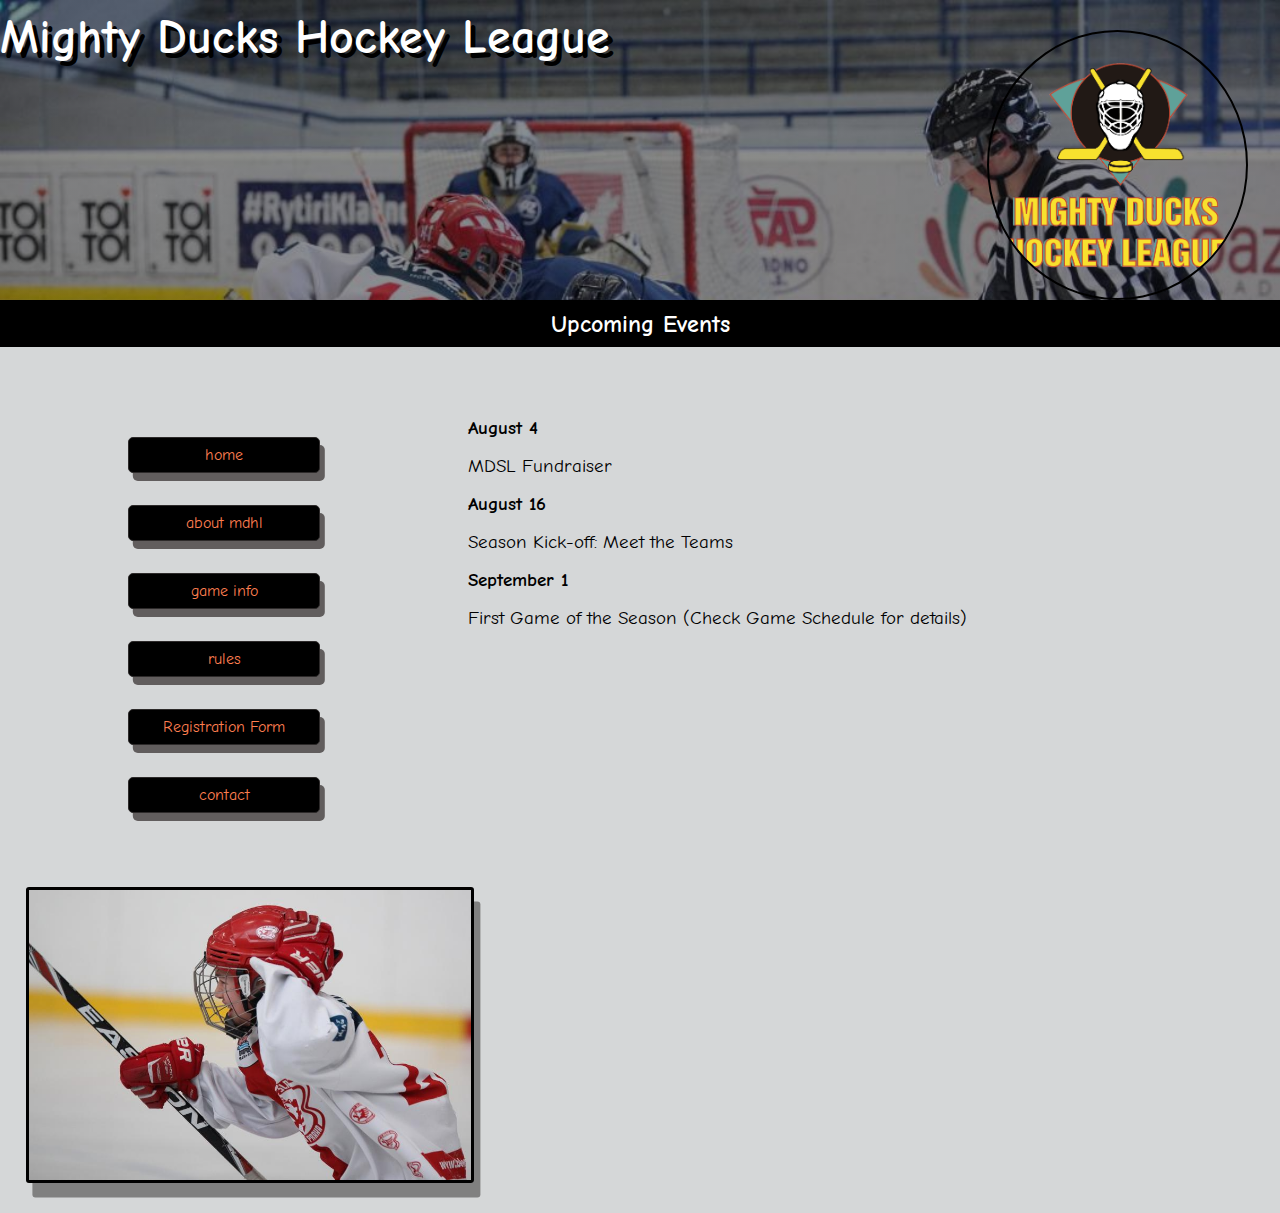
<file: index.html>
<!DOCTYPE html>
<html lang="en">
  <head>
    <meta charset="UTF-8" />
    <meta http-equiv="X-UA-Compatible" content="IE=edge" />
    <meta name="viewport" content="width=device-width, initial-scale=1.0" />
    <link rel="shortcut icon" type="image/x-icon" href="./assets/logo.ico" />
    <link rel="stylesheet" href="./styles.css" />
    <link rel="preconnect" href="https://fonts.googleapis.com" />
    <link rel="preconnect" href="https://fonts.gstatic.com" crossorigin />
    <link
      href="https://fonts.googleapis.com/css2?family=Comic+Neue&display=swap"
      rel="stylesheet"
    />
    <title>HOME</title>
  </head>
  <body>
    <header>
      <h1>Mighty Ducks Hockey League</h1>
      <img src="./assets/Logo_Mighty_ducks-01.png" alt="logo" id="imgLogo" />
    </header>
    <div class="subtittle"><h2>Upcoming Events</h2></div>

    <main class="main-home">
      <nav class="nav-home">
        <a href="#">home</a>
        <a href="./about_mdhl.html">about mdhl</a>
        <a href="./game_info.html">game info</a>
        <a href="./rules.html">rules</a>
        <a href="./registration_form.html">Registration Form</a>
        <a href="./contact.html">contact</a>
      </nav>
      <div class="container-home">
        <section>
          <h3>August 4</h3>
          <p>MDSL Fundraiser</p>

          <h3>August 16</h3>
          <p>Season Kick-off: Meet the Teams</p>

          <h3>September 1</h3>
          <p>First Game of the Season (Check Game Schedule for details)</p>
        </section>
      </div>
    </main>

    <footer>
      <figure class="image1">
        <img src="./assets/hockey_1.jpg" alt="image 1" class="image" />
      </figure>
    </footer>
  </body>
</html>
</file>
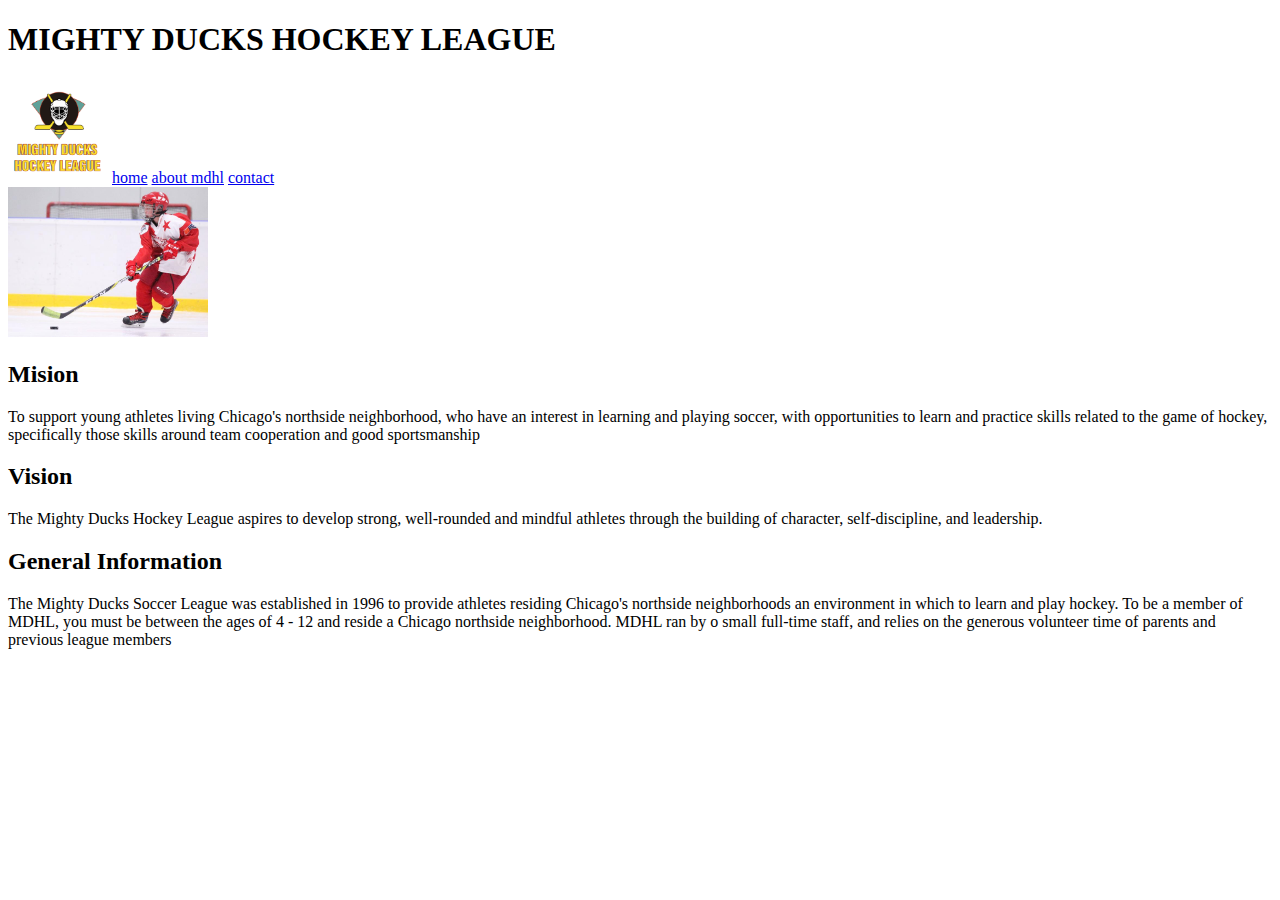
<file: about mdhl.html>
<!DOCTYPE html>
<html lang="en">
  <head>
    <meta charset="UTF-8" />
    <meta http-equiv="X-UA-Compatible" content="IE=edge" />
    <meta name="viewport" content="width=device-width, initial-scale=1.0" />
    <title>ABOUT MDHL</title>
  </head>
  <body>
    <header>
      <h1>MIGHTY DUCKS HOCKEY LEAGUE</h1>
      <img src="./assets/Logo_Mighty_ducks-01.png" alt="logo" width="100" />
      <a href="./index.html">home</a>
      <a href="#">about mdhl</a>
      <a href="./contact.html">contact</a>
    </header>
    <main>
      <img src="./assets/hockey_2.jpg" alt="image 2" width="200" />

      <section>
        <h2>Mision</h2>
        <p>
          To support young athletes living Chicago's northside neighborhood, who
          have an interest in learning and playing soccer, with opportunities to
          learn and practice skills related to the game of hockey, specifically
          those skills around team cooperation and good sportsmanship
        </p>
      </section>
      <section>
        <h2>Vision</h2>
        <p>
          The Mighty Ducks Hockey League aspires to develop strong, well-rounded
          and mindful athletes through the building of character,
          self-discipline, and leadership.
        </p>
      </section>
      <section>
        <h2>General Information</h2>
        <p>
          The Mighty Ducks Soccer League was established in 1996 to provide
          athletes residing Chicago's northside neighborhoods an environment in
          which to learn and play hockey. To be a member of MDHL, you must be
          between the ages of 4 - 12 and reside a Chicago northside
          neighborhood. MDHL ran by o small full-time staff, and relies on the
          generous volunteer time of parents and previous league members
        </p>
      </section>
    </main>
  </body>
</html>
</file>
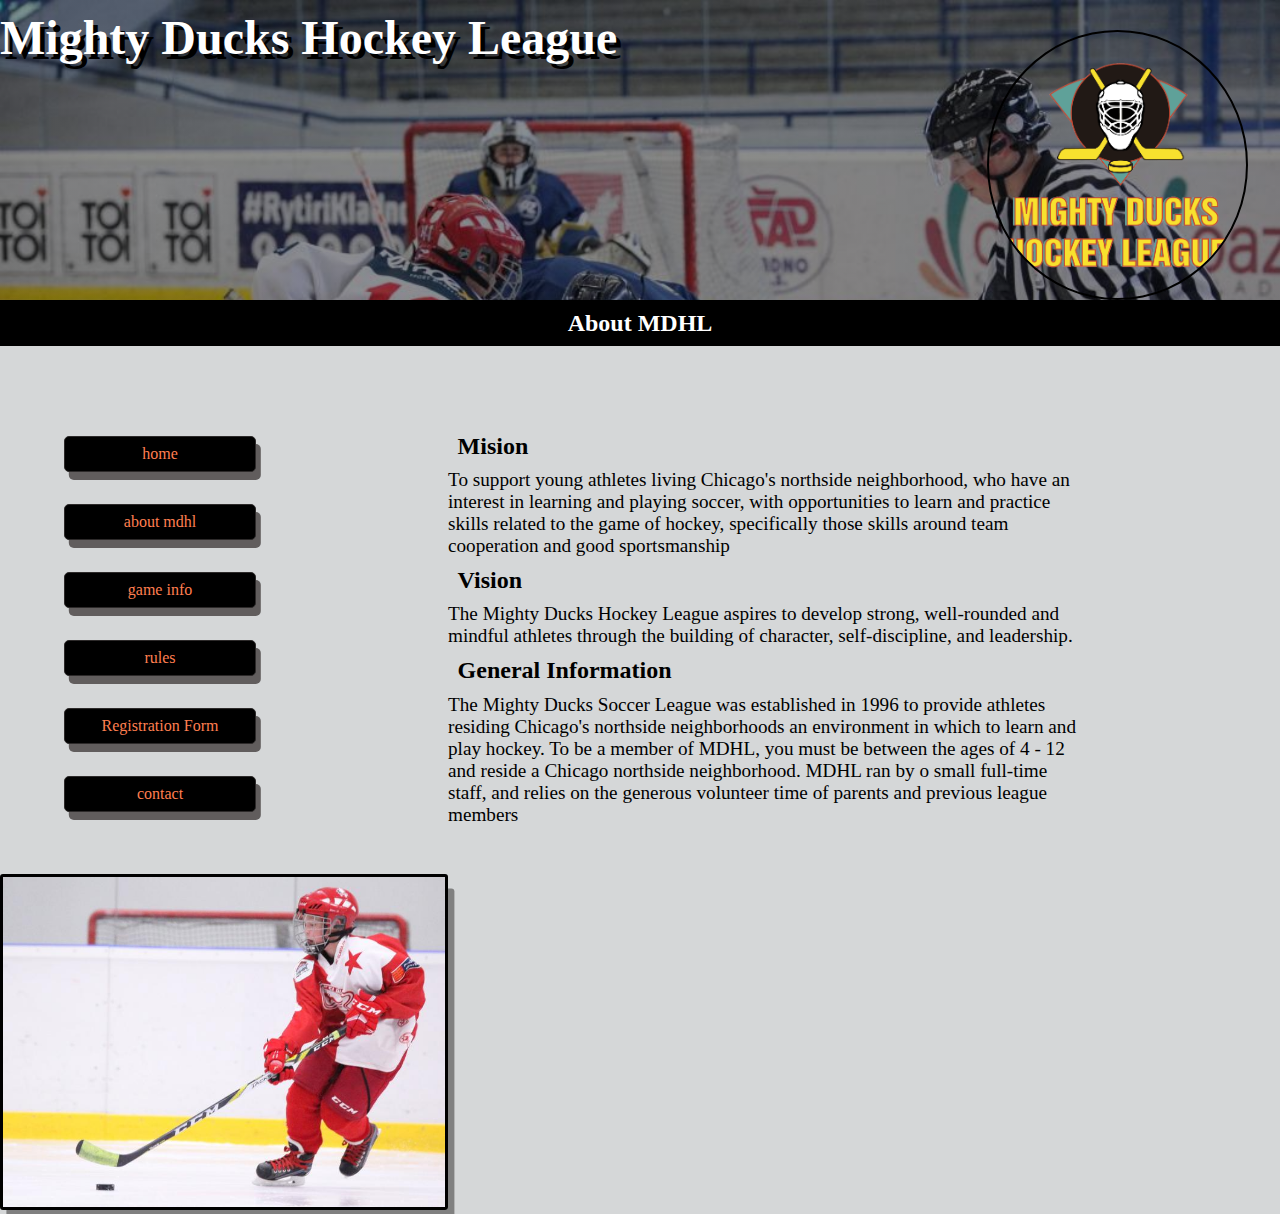
<file: about_mdhl.html>
<!DOCTYPE html>
<html lang="en">
  <head>
    <meta charset="UTF-8" />
    <meta http-equiv="X-UA-Compatible" content="IE=edge" />
    <meta name="viewport" content="width=device-width, initial-scale=1.0" />
    <link rel="shortcut icon" type="image/x-icon" href="./assets/logo.ico" />
    <link rel="stylesheet" href="./styles.css" />
    <title>ABOUT MDHL</title>
  </head>
  <body>
    <header>
      <h1>Mighty Ducks Hockey League</h1>
      <img src="./assets/Logo_Mighty_ducks-01.png" alt="logo" id="imgLogo" />
    </header>

    <div class="subtittle"><h2>About MDHL</h2></div>
    <main class="main-about">
      <nav class="nav-about">
        <a href="./index.html">home</a>
        <a href="#">about mdhl</a>
        <a href="./game_info.html">game info</a>
        <a href="./rules.html">rules</a>
        <a href="./registration_form.html">Registration Form</a>
        <a href="./contact.html">contact</a>
      </nav>

      <div class="container-about">
        <section>
          <h2>Mision</h2>
          <p>
            To support young athletes living Chicago's northside neighborhood,
            who have an interest in learning and playing soccer, with
            opportunities to learn and practice skills related to the game of
            hockey, specifically those skills around team cooperation and good
            sportsmanship
          </p>
        </section>
        <section>
          <h2>Vision</h2>
          <p>
            The Mighty Ducks Hockey League aspires to develop strong,
            well-rounded and mindful athletes through the building of character,
            self-discipline, and leadership.
          </p>
        </section>
        <section>
          <h2>General Information</h2>
          <p>
            The Mighty Ducks Soccer League was established in 1996 to provide
            athletes residing Chicago's northside neighborhoods an environment
            in which to learn and play hockey. To be a member of MDHL, you must
            be between the ages of 4 - 12 and reside a Chicago northside
            neighborhood. MDHL ran by o small full-time staff, and relies on the
            generous volunteer time of parents and previous league members
          </p>
        </section>
      </div>
    </main>

    <figure>
      <img src="./assets/hockey_2.jpg" alt="image 2" class="image" />
    </figure>
  </body>
</html>
</file>
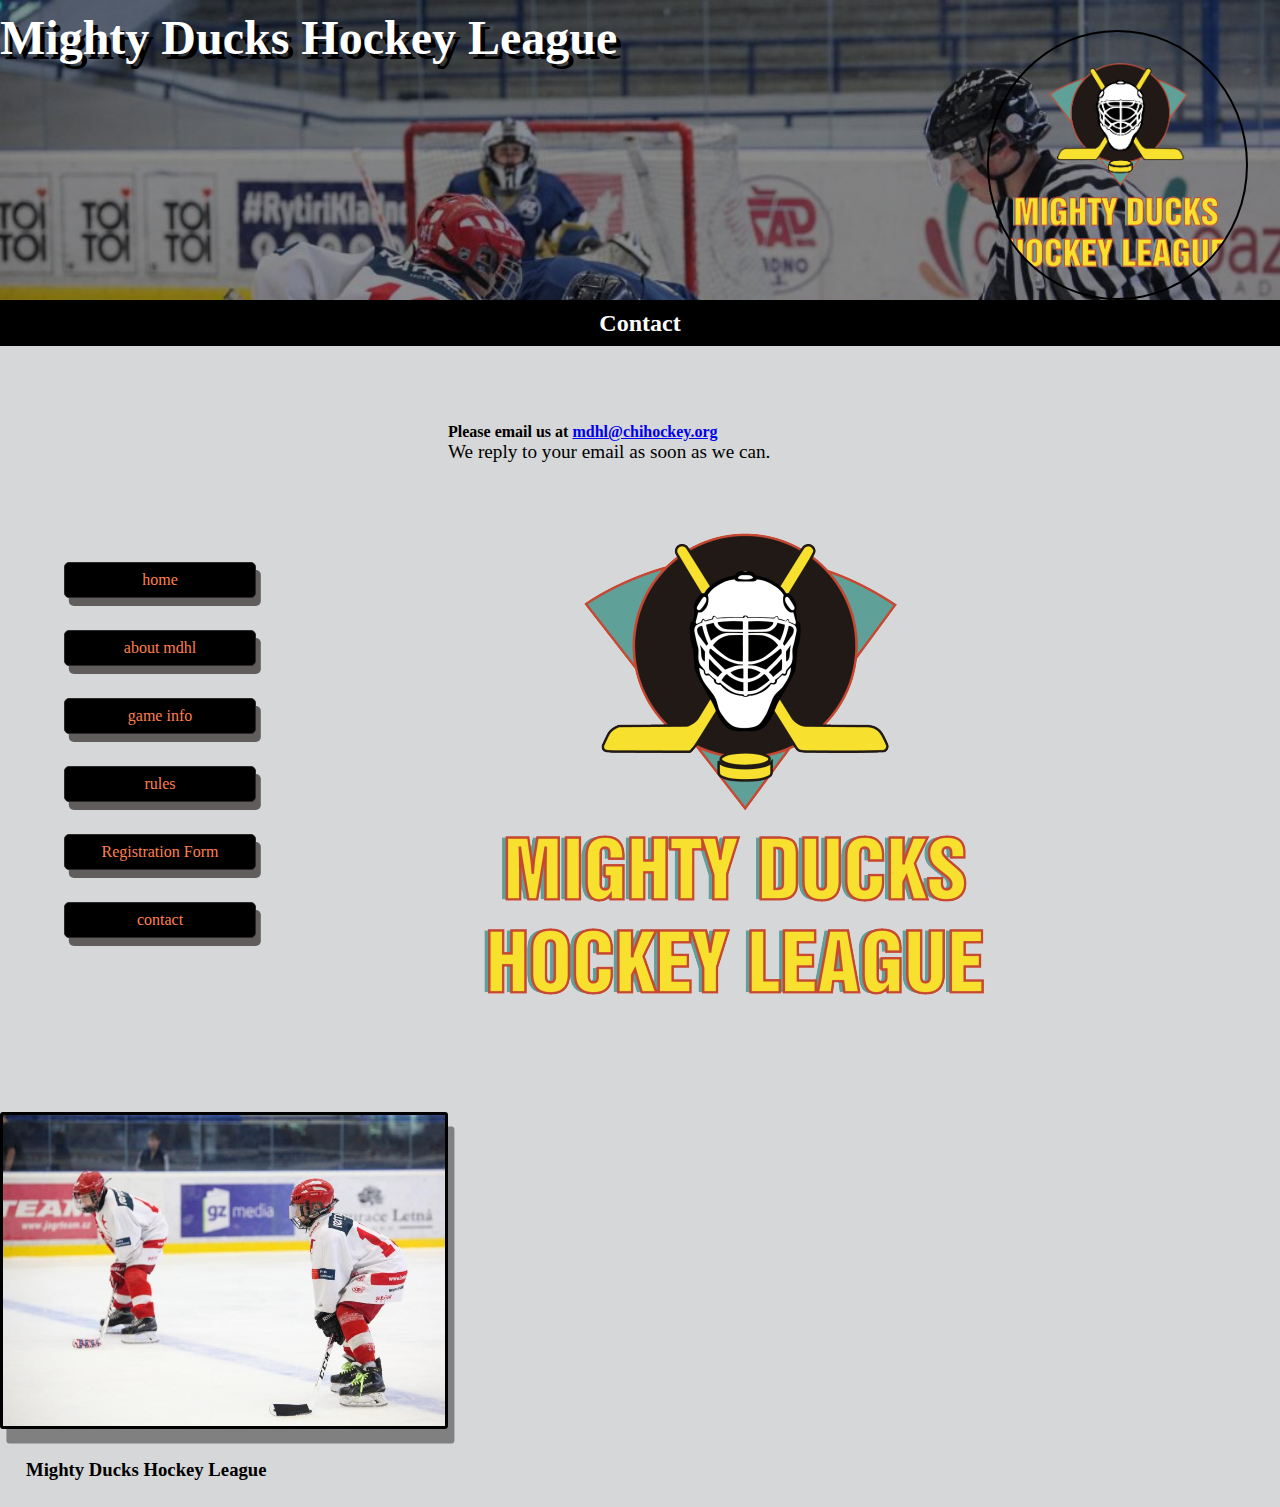
<file: contact.html>
<!DOCTYPE html>
<html lang="en">
  <head>
    <meta charset="UTF-8" />
    <meta http-equiv="X-UA-Compatible" content="IE=edge" />
    <meta name="viewport" content="width=device-width, initial-scale=1.0" />
    <link rel="shortcut icon" type="image/x-icon" href="./assets/logo.ico" />
    <link rel="stylesheet" href="./styles.css" />
    <title>CONTACT</title>
  </head>

  <body>
    <header>
      <h1>Mighty Ducks Hockey League</h1>
      <img src="./assets/Logo_Mighty_ducks-01.png" alt="logo" id="imgLogo" />
    </header>
    <div class="subtittle"><h2>Contact</h2></div>
    <main class="main-contact">
      <nav class="nav-contact">
        <a href="./index.html">home</a>
        <a href="./about_mdhl.html">about mdhl</a>
        <a href="./game_info.html">game info</a>
        <a href="./rules.html">rules</a>
        <a href="./registration_form.html">Registration Form</a>
        <a href="#">contact</a>
      </nav>

      <section class="container-contact">
        <h4>Please email us at <a href="#">mdhl@chihockey.org</a></h4>
        <p>We reply to your email as soon as we can.</p>
        <img src="./assets/Logo_Mighty_ducks-01.png" alt="logo" />
      </section>
    </main>

    <figure id="image_3">
      <img src="./assets/hockey_3.jpg" alt="image 3" class="image" />
    </figure>
    <footer class="footer-contact">
      <h3>Mighty Ducks Hockey League</h3>
    </footer>
  </body>
</html>
</file>
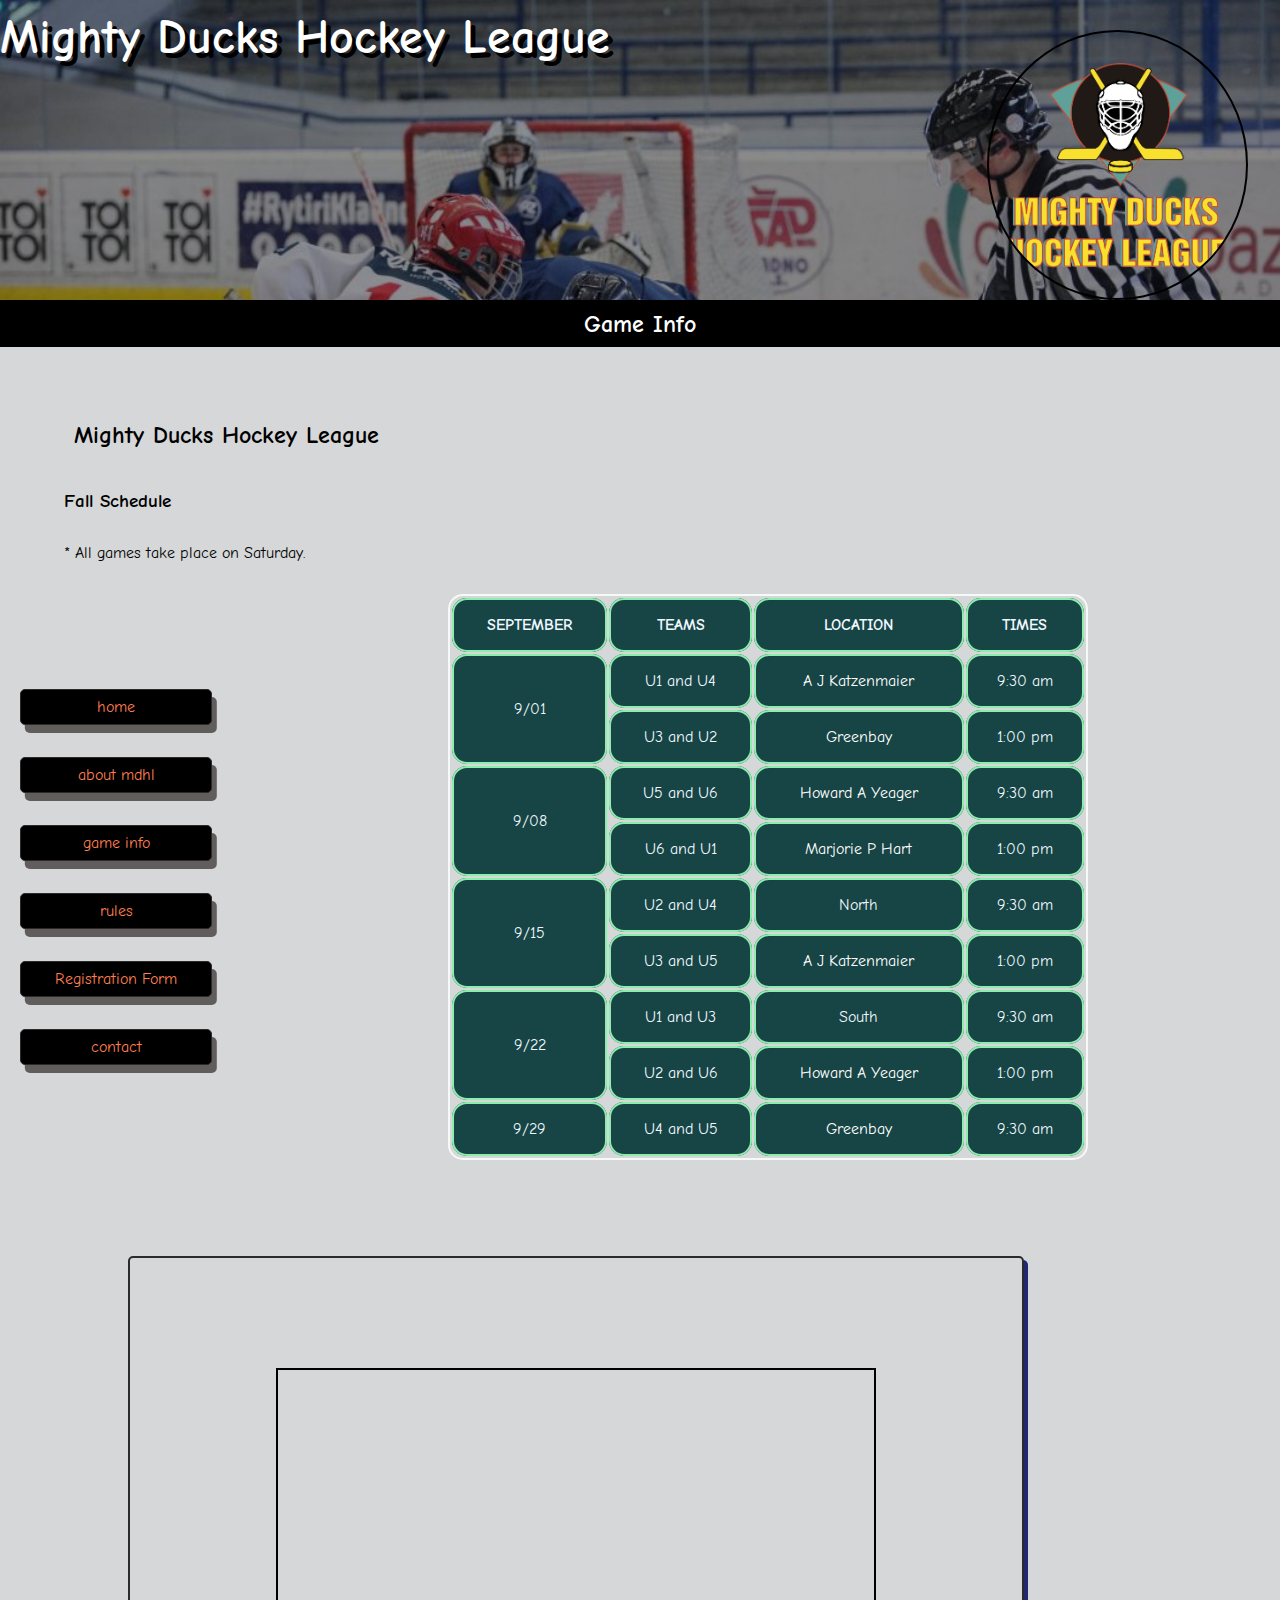
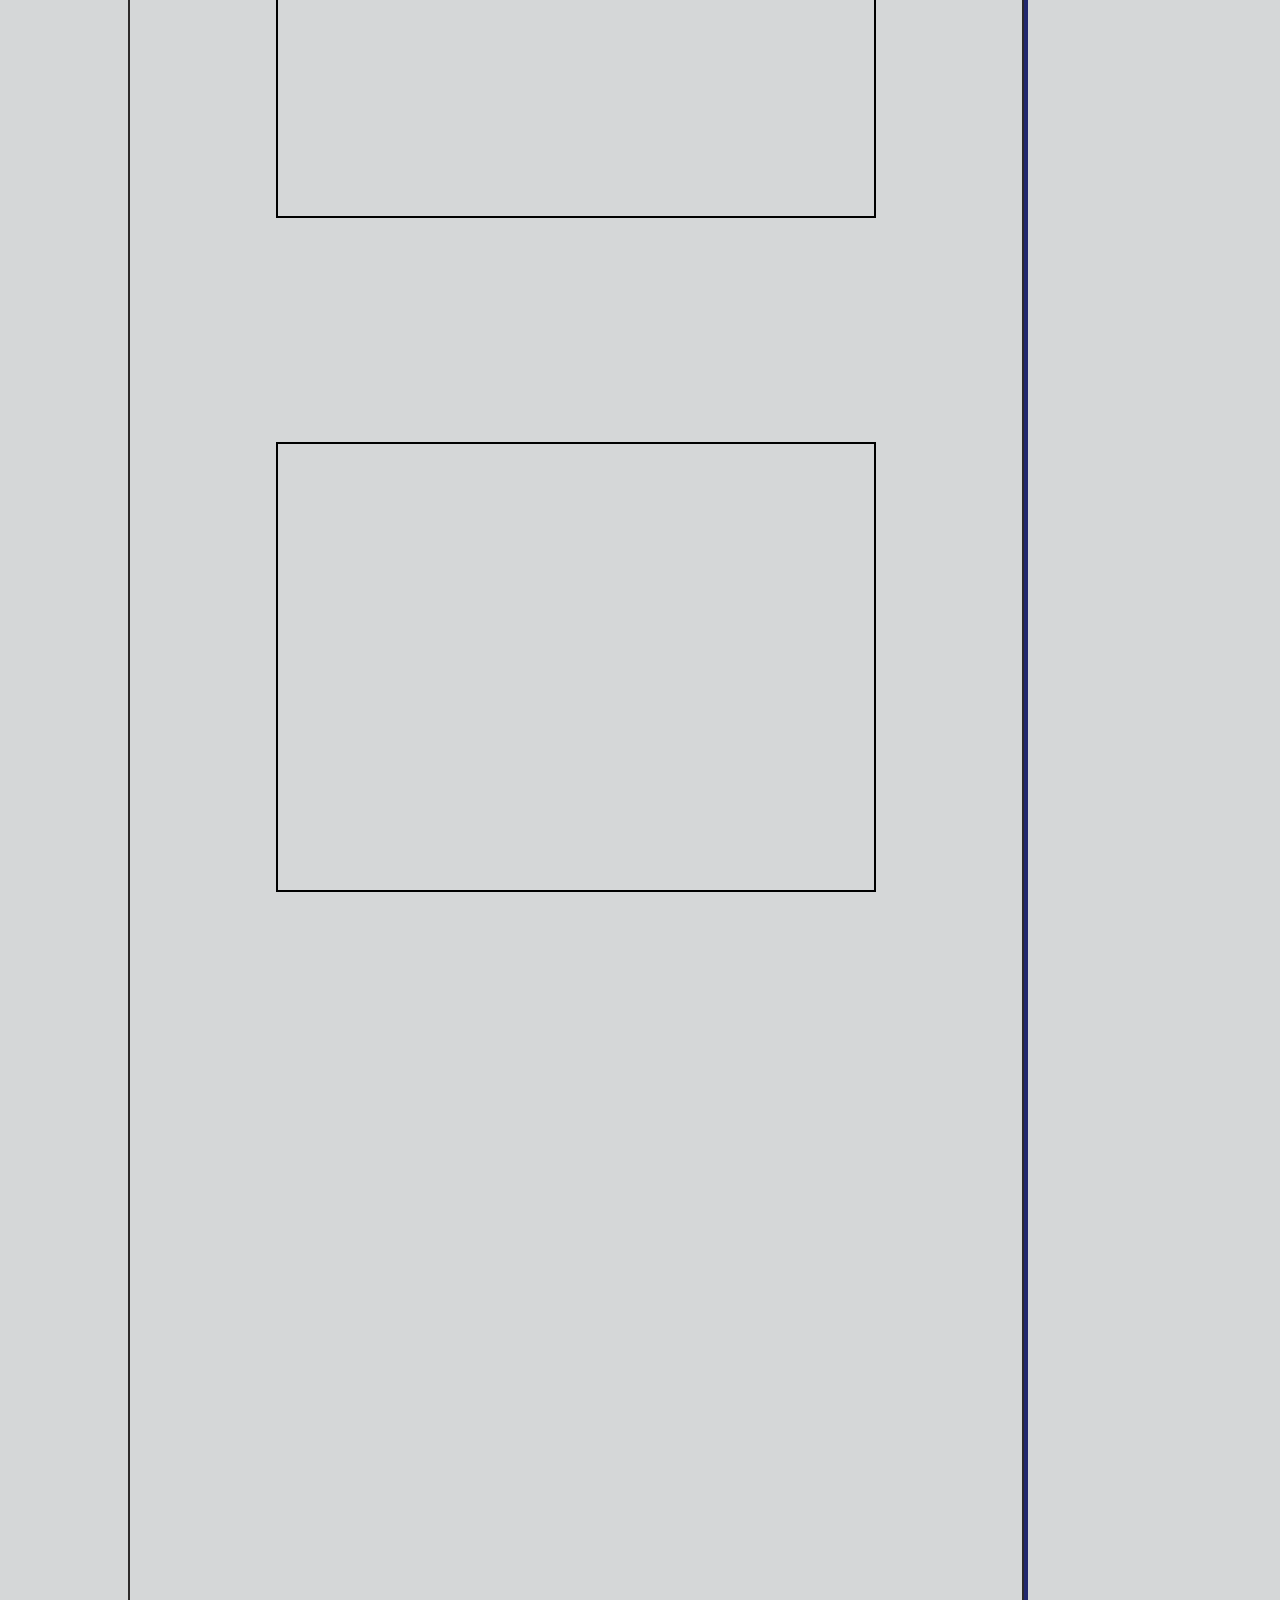
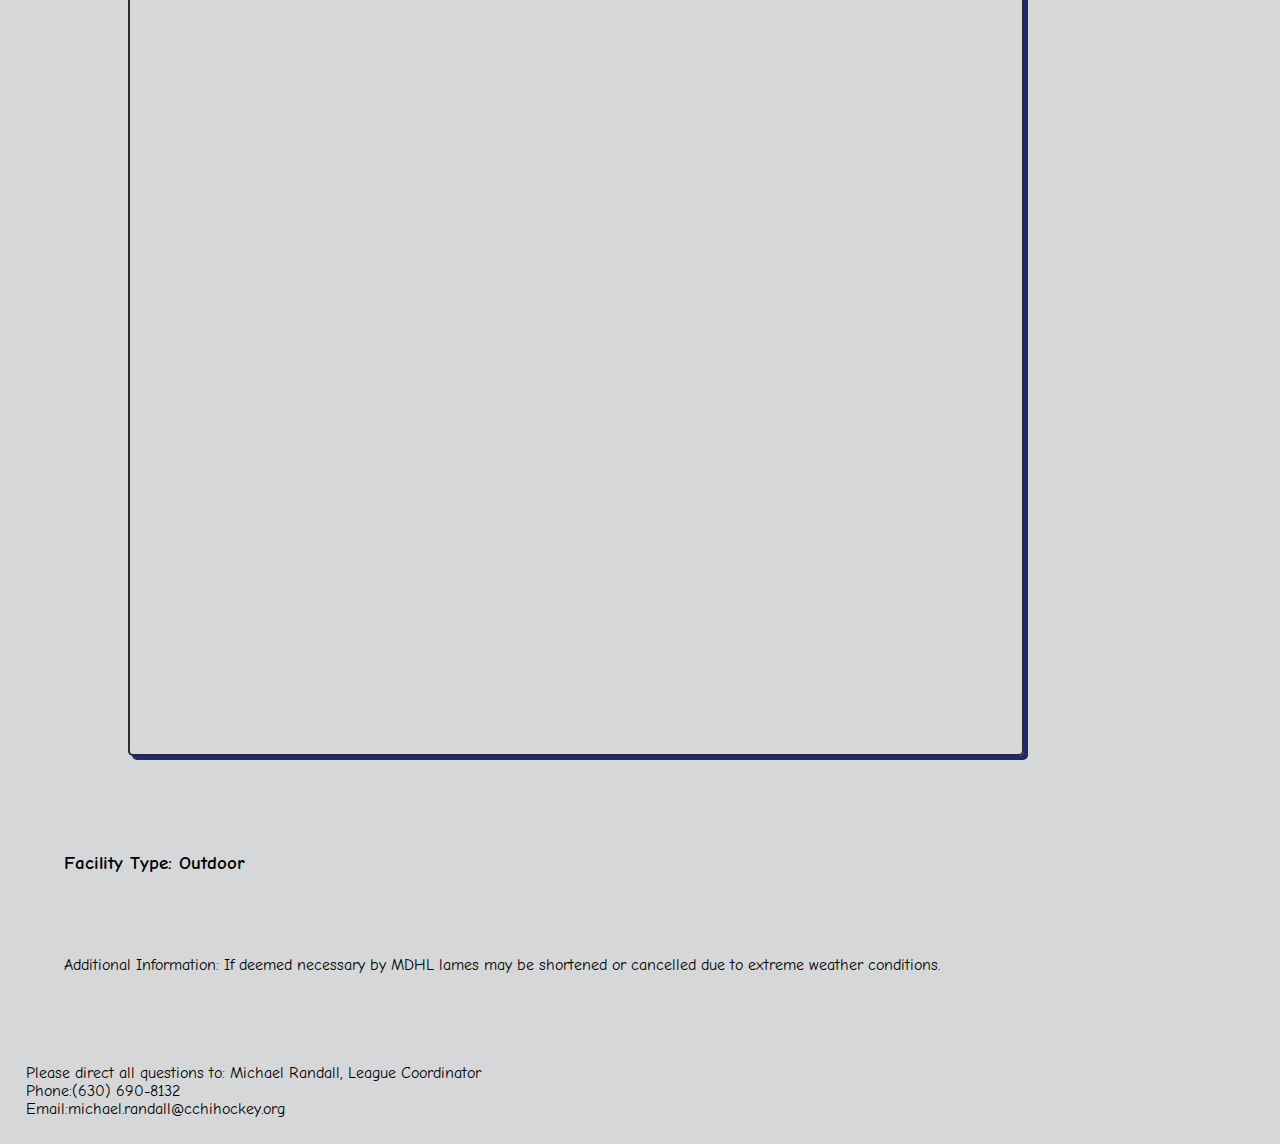
<file: game_info.html>
<!DOCTYPE html>
<html lang="en">
  <head>
    <meta charset="UTF-8" />
    <meta http-equiv="X-UA-Compatible" content="IE=edge" />
    <meta name="viewport" content="width=device-width, initial-scale=1.0" />
    <link rel="shortcut icon" type="image/x-icon" href="./assets/logo.ico" />
    <link rel="stylesheet" href="./styles.css" />
    <link rel="preconnect" href="https://fonts.googleapis.com" />
    <link rel="preconnect" href="https://fonts.gstatic.com" crossorigin />
    <link
      href="https://fonts.googleapis.com/css2?family=Comic+Neue&display=swap"
      rel="stylesheet"
    />
    <title>Game Info</title>
  </head>

  <body>
    <header>
      <h1>Mighty Ducks Hockey League</h1>

      <img src="./assets/Logo_Mighty_ducks-01.png" alt="logo" id="imgLogo" />
    </header>
    <div class="subtittle">
      <h2>Game Info</h2>
    </div>

    <main class="main-game-info">
      <h2>Mighty Ducks Hockey League</h2>
      <h3>Fall Schedule</h3>

      <p>* All games take place on Saturday.</p>
      <div class="game-info">
        <nav class="nav-main-info">
          <a href="./index.html">home</a>
          <a href="./about_mdhl.html">about mdhl</a>
          <a href="#">game info</a>
          <a href="./rules.html">rules</a>
          <a href="./registration_form.html">Registration Form</a>
          <a href="./contact.html">contact</a>
        </nav>

        <!-- <h2>Mighty Ducks Hockey League</h2>
        <h3>Fall Schedule</h3>

        <p>* All games take place on Saturday.</p> -->

        <table>
          <thead>
            <tr>
              <th>SEPTEMBER</th>
              <th>TEAMS</th>
              <th>LOCATION</th>
              <th>TIMES</th>
            </tr>
          </thead>
          <tbody>
            <tr>
              <td rowspan="2">9/01</td>
              <td>U1 and U4</td>
              <td><a href="#mapa-1">A J Katzenmaier</a></td>
              <td>9:30 am</td>
            </tr>
            <tr>
              <td>U3 and U2</td>
              <td><a href="#mapa-2">Greenbay</a></td>
              <td>1:00 pm</td>
            </tr>
            <tr>
              <td rowspan="2">9/08</td>
              <td>U5 and U6</td>
              <td><a href="#mapa-3"> Howard A Yeager</a></td>
              <td>9:30 am</td>
            </tr>
            <tr>
              <td>U6 and U1</td>
              <td><a href="#mapa-4">Marjorie P Hart</a></td>
              <td>1:00 pm</td>
            </tr>
            <tr>
              <td rowspan="2">9/15</td>
              <td>U2 and U4</td>
              <td>North</td>
              <td>9:30 am</td>
            </tr>
            <tr>
              <td>U3 and U5</td>
              <td><a href="#mapa-1">A J Katzenmaier</a></td>
              <td>1:00 pm</td>
            </tr>
            <tr>
              <td rowspan="2">9/22</td>
              <td>U1 and U3</td>
              <td>South</td>
              <td>9:30 am</td>
            </tr>
            <tr>
              <td>U2 and U6</td>
              <td><a href="#mapa-3">Howard A Yeager</a></td>
              <td>1:00 pm</td>
            </tr>
            <tr>
              <td>9/29</td>
              <td>U4 and U5</td>
              <td><a href="#mapa2">Greenbay</a></td>
              <td>9:30 am</td>
            </tr>
          </tbody>
        </table>
      </div>
      <div class="mapa">
        <div class="mapa-1" id="mapa-1">
          <iframe
            src="https://www.google.com/maps/embed?pb=!1m18!1m12!1m3!1d11799.12257651633!2d-87.87155933250403!3d42.32587717918919!2m3!1f0!2f0!3f0!3m2!1i1024!2i768!4f13.1!3m3!1m2!1s0x880f932fbc6ba7cd%3A0xcf2bbe275c6da815!2sAJ%20Katzenmaier%20Academy!5e0!3m2!1ses-419!2sar!4v1676593191623!5m2!1ses-419!2sar"
            width="600"
            height="450"
            style="border: 2px solid black"
            allowfullscreen=""
            loading="lazy"
            referrerpolicy="no-referrer-when-downgrade"
          ></iframe>
        </div>
        <div class="mapa-2" id="mapa-2">
          <iframe
            src="https://www.google.com/maps/embed?pb=!1m18!1m12!1m3!1d182055.919129589!2d-88.13058009754!3d44.52285983610728!2m3!1f0!2f0!3f0!3m2!1i1024!2i768!4f13.1!3m3!1m2!1s0x8802e2e809b380f3%3A0x6370045214dcf571!2sGreen%20Bay%2C%20Wisconsin%2C%20EE.%20UU.!5e0!3m2!1ses-419!2sar!4v1676593322911!5m2!1ses-419!2sar"
            width="600"
            height="450"
            style="border: 2px solid"
            allowfullscreen=""
            loading="lazy"
            referrerpolicy="no-referrer-when-downgrade"
          ></iframe>
        </div>
        <div class="mapa-3" id="mapa-3">
          <iframe
            src="https://www.google.com/maps/embed?pb=!1m18!1m12!1m3!1d2950.2700626313863!2d-87.85606978507003!3d42.31543827918992!2m3!1f0!2f0!3f0!3m2!1i1024!2i768!4f13.1!3m3!1m2!1s0x880feccac26b07c5%3A0x8b51fa5d6efe771a!2sHoward%20A.%20Yeager%20School%20(PREK-K)!5e0!3m2!1ses-419!2sar!4v1676593438089!5m2!1ses-419!2sar"
            width="600"
            height="450"
            style="border: 0"
            allowfullscreen=""
            loading="lazy"
            referrerpolicy="no-referrer-when-downgrade"
          ></iframe>
        </div>
        <div class="mapa-4" id="mapa-4">
          <iframe
            src="https://www.google.com/maps/embed?pb=!1m18!1m12!1m3!1d2949.7196175987547!2d-87.84787658506954!3d42.32717867918913!2m3!1f0!2f0!3f0!3m2!1i1024!2i768!4f13.1!3m3!1m2!1s0x880fecd0628e1bb5%3A0x9a4d5f9aafd42e02!2sMarjorie%20P%20Hart%20School!5e0!3m2!1ses-419!2sar!4v1676593627628!5m2!1ses-419!2sar"
            width="600"
            height="450"
            style="border: 0"
            allowfullscreen=""
            loading="lazy"
            referrerpolicy="no-referrer-when-downgrade"
          ></iframe>
        </div>
        <!--primer mapa-->

        <!--segundo mapa-->

        <!--tercer mapa-->

        <!--cuarto mapa-->
      </div>
      <h3>Facility Type: Outdoor</h3>
      <br />
      <p>
        Additional Information: If deemed necessary by MDHL lames may be
        shortened or cancelled due to extreme weather conditions.
      </p>
    </main>

    <footer>
      <p>Please direct all questions to: Michael Randall, League Coordinator</p>
      <p>Phone:(630) 690-8132</p>
      <p>Email:michael.randall@cchihockey.org</p>
    </footer>
  </body>
</html>
</file>
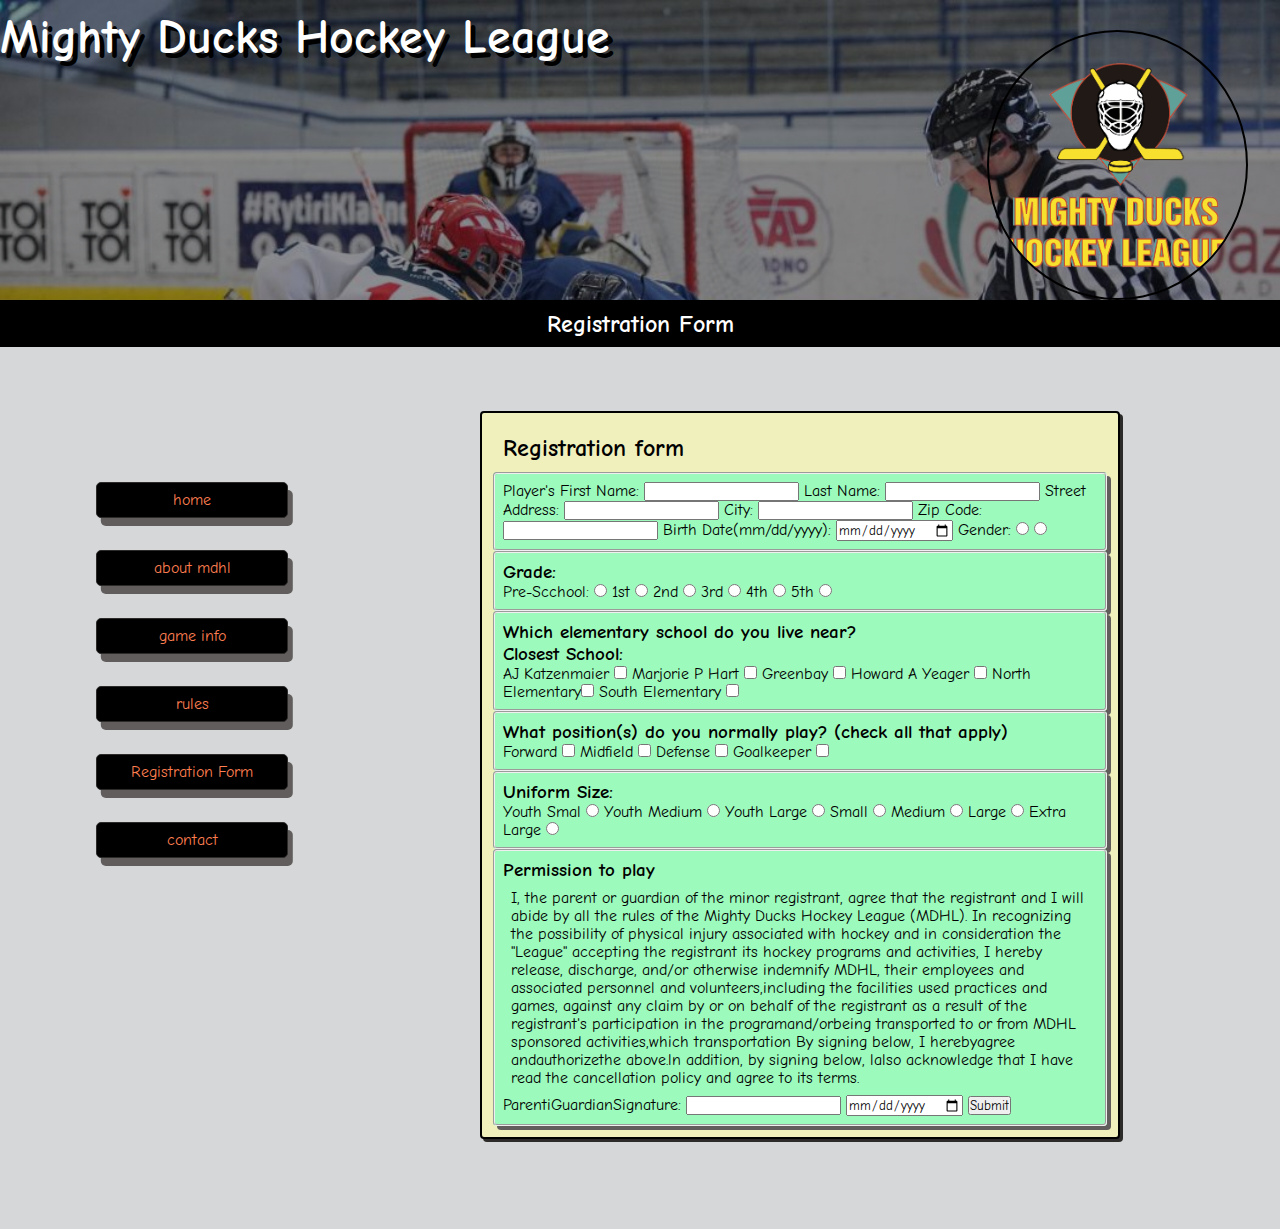
<file: registration_form.html>
<!DOCTYPE html>
<html lang="en">
  <head>
    <meta charset="UTF-8" />
    <meta http-equiv="X-UA-Compatible" content="IE=edge" />
    <meta name="viewport" content="width=device-width, initial-scale=1.0" />
    <link rel="shortcut icon" type="image/x-icon" href="./assets/logo.ico" />
    <link rel="stylesheet" href="./styles.css" />
    <link rel="preconnect" href="https://fonts.googleapis.com" />
    <link rel="preconnect" href="https://fonts.gstatic.com" crossorigin />
    <link
      href="https://fonts.googleapis.com/css2?family=Comic+Neue&display=swap"
      rel="stylesheet"
    />
    <title>Registration Form</title>
  </head>

  <body>
    <header>
      <h1>Mighty Ducks Hockey League</h1>
      <img src="./assets/Logo_Mighty_ducks-01.png" alt="logo" id="imgLogo" />
    </header>
    <div class="subtittle">
      <h2>Registration Form</h2>
    </div>
    <main class="main-form">
      <nav class="nav-form">
        <a href="./index.html">home</a>
        <a href="./about_mdhl.html">about mdhl</a>
        <a href="./game_info.html">game info</a>
        <a href="./rules.html">rules</a>
        <a href="#">Registration Form</a>
        <a href="./contact.html">contact</a>
      </nav>
      <form action="./show_data.html" method="get">
        <h2>Registration form</h2>
        <fieldset>
          <label>
            Player's First Name:
            <input type="text" name="Fname" />
          </label>

          <label>
            Last Name:
            <input type="text" name="Lname" />
          </label>

          <label>
            Street Address:
            <input type="text" name="Address" />
          </label>

          <label>
            City:
            <input type="text" name="City" />
          </label>

          <label>
            Zip Code:
            <input type="text" name="zcode" />
          </label>

          <label>
            Birth Date(mm/dd/yyyy):
            <input type="date" name="birthday" />
          </label>

          <label>
            Gender:
            <input type="radio" name="gender" value="male" />
          </label>
          <label>
            <input type="radio" name="gender" value="female" />
          </label>
        </fieldset>

        <fieldset>
          <h3>Grade:</h3>
          Pre-Scchool:
          <input type="radio" name="grade" value="Pre-Scchool" />
          1st
          <input type="radio" name="grade" value="1st" />
          2nd
          <input type="radio" name="grade" value="2nd" />
          3rd
          <input type="radio" name="grade" value="3rd" />
          4th
          <input type="radio" name="grade" value="4th" />
          5th
          <input type="radio" name="grade" value="5th" />
        </fieldset>

        <fieldset>
          <h3>Which elementary school do you live near?</h3>
          <h3>Closest School:</h3>

          <label>
            AJ Katzenmaier
            <input
              type="checkbox"
              name="AJ Katzenmaier"
              value="AJ Katzenmaier"
            />
          </label>

          <label>
            Marjorie P Hart
            <input
              type="checkbox"
              name="Marjorie P Hart"
              value="Marjorie P Hart"
            />
          </label>

          <label>
            Greenbay
            <input type="checkbox" name="Greenbay" value="Greenbay" />
          </label>

          <label>
            Howard A Yeager
            <input
              type="checkbox"
              name="Howard A Yeager"
              value="Howard A Yeager"
            />
          </label>

          <label
            >North Elementary<input
              type="checkbox"
              name="North Elementary"
              value="North Elementary"
          /></label>
          <label>
            South Elementary
            <input
              type="checkbox"
              name="South Elementary"
              value="South Elementary"
            />
          </label>
        </fieldset>

        <fieldset>
          <h3>What position(s) do you normally play? (check all that apply)</h3>
          <label>
            Forward
            <input type="checkbox" name="Forward" value="Fo" />
          </label>
          <label>
            Midfield
            <input type="checkbox" name="Midfield" value="Mid" />
          </label>
          <label>
            Defense
            <input type="checkbox" name="Defense" value="De" />
          </label>
          <label>
            Goalkeeper
            <input type="checkbox" name="Goalkeeper" value="goal" />
          </label>
        </fieldset>

        <fieldset>
          <h3>Uniform Size:</h3>
          <label>
            Youth Smal
            <input type="radio" name="talle" value="ys" />
          </label>

          <label>
            Youth Medium
            <input type="radio" name="talle" value="ym" />
          </label>

          <label>
            Youth Large
            <input type="radio" name="talle " value="yl" />
          </label>

          <label>
            Small
            <input type="radio" name="talle" value="s" />
          </label>

          <label>
            Medium
            <input type="radio" name="talle" value="m" />
          </label>

          <label>
            Large
            <input type="radio" name="talle" value="l" />
          </label>

          <label>
            Extra Large
            <input type="radio" name="talle" value="el" />
          </label>
        </fieldset>

        <fieldset>
          <h3>Permission to play</h3>
          <p>
            I, the parent or guardian of the minor registrant, agree that the
            registrant and I will abide by all the rules of the Mighty Ducks
            Hockey League (MDHL). In recognizing the possibility of physical
            injury associated with hockey and in consideration the "League"
            accepting the registrant its hockey programs and activities, I
            hereby release, discharge, and/or otherwise indemnify MDHL, their
            employees and associated personnel and volunteers,including the
            facilities used practices and games, against any claim by or on
            behalf of the registrant as a result of the registrant's
            participation in the programand/orbeing transported to or from MDHL
            sponsored activities,which transportation By signing below, I
            herebyagree andauthorizethe above.ln addition, by signing below,
            lalso acknowledge that I have read the cancellation policy and agree
            to its terms.
          </p>
          <label>
            ParentiGuardianSignature:
            <input type="text" />
          </label>

          <label>
            <input type="date" />
          </label>

          <label>
            <input type="submit" />
          </label>
        </fieldset>
      </form>
    </main>
  </body>
</html>
</file>
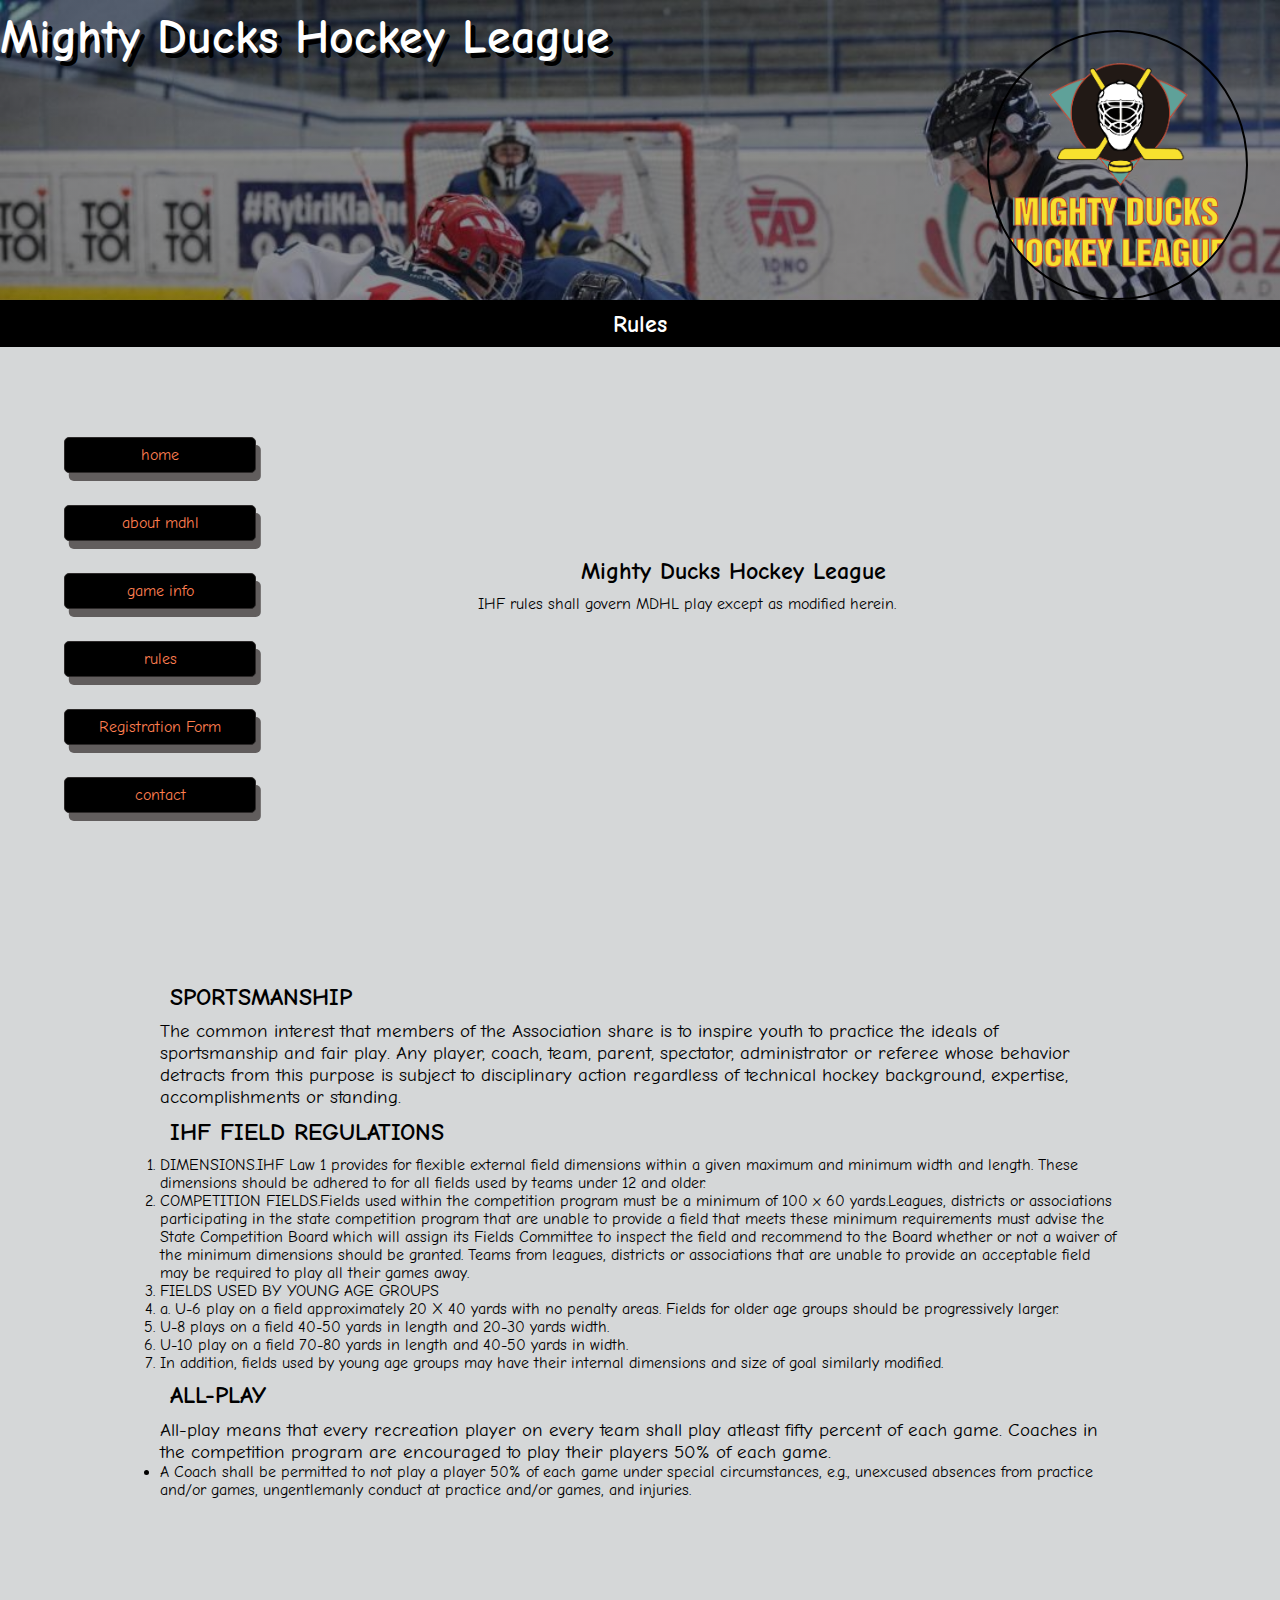
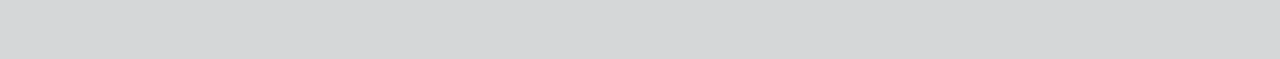
<file: rules.html>
<!DOCTYPE html>
<html lang="en">
  <head>
    <meta charset="UTF-8" />
    <meta http-equiv="X-UA-Compatible" content="IE=edge" />
    <meta name="viewport" content="width=device-width, initial-scale=1.0" />
    <link rel="shortcut icon" type="image/x-icon" href="./assets/logo.ico" />
    <link rel="stylesheet" href="./styles.css" />
    <link rel="preconnect" href="https://fonts.googleapis.com" />
    <link rel="preconnect" href="https://fonts.gstatic.com" crossorigin />
    <link
      href="https://fonts.googleapis.com/css2?family=Comic+Neue&display=swap"
      rel="stylesheet"
    />
    <title>Rules</title>
  </head>

  <body>
    <header>
      <h1>Mighty Ducks Hockey League</h1>
      <img src="./assets/Logo_Mighty_ducks-01.png" alt="logo" id="imgLogo" />
    </header>

    <div class="subtittle">
      <h2>Rules</h2>
    </div>
    <main class="main-rules">
      <div class="container-rules-1">
        <nav class="nav-rules">
          <a href="./index.html">home</a>
          <a href="./about_mdhl.html">about mdhl</a>
          <a href="./game_info.html">game info</a>
          <a href="#">rules</a>
          <a href="./registration_form.html">Registration Form</a>
          <a href="./contact.html">contact</a>
        </nav>

        <div class="titulo-rules">
          <h2>Mighty Ducks Hockey League</h2>

          <p>IHF rules shall govern MDHL play except as modified herein.</p>
        </div>
      </div>
      <div class="container-rules-2">
        <section class="section-rules">
          <h2>SPORTSMANSHIP</h2>

          <p>
            The common interest that members of the Association share is to
            inspire youth to practice the ideals of sportsmanship and fair play.
            Any player, coach, team, parent, spectator, administrator or referee
            whose behavior detracts from this purpose is subject to disciplinary
            action regardless of technical hockey background, expertise,
            accomplishments or standing.
          </p>
        </section>
        <section class="section-rules">
          <h2>IHF FIELD REGULATIONS</h2>
          <ol>
            <li>
              <p>
                DIMENSIONS.IHF Law 1 provides for flexible external field
                dimensions within a given maximum and minimum width and length.
                These dimensions should be adhered to for all fields used by
                teams under 12 and older.
              </p>
            </li>

            <li>
              <p>
                <span>COMPETITION FIELDS.</span>Fields used within the
                competition program must be a minimum of 100 x 60 yards.Leagues,
                districts or associations participating in the state competition
                program that are unable to provide a field that meets these
                minimum requirements must advise the State Competition Board
                which will assign its Fields Committee to inspect the field and
                recommend to the Board whether or not a waiver of the minimum
                dimensions should be granted. Teams from leagues, districts or
                associations that are unable to provide an acceptable field may
                be required to play all their games away.
              </p>
            </li>

            <li>FIELDS USED BY YOUNG AGE GROUPS</li>
            <li>
              a. U-6 play on a field approximately 20 X 40 yards with no penalty
              areas. Fields for older age groups should be progressively larger.
            </li>
            <li>
              U-8 plays on a field 40-50 yards in length and 20-30 yards width.
            </li>
            <li>
              U-10 play on a field 70-80 yards in length and 40-50 yards in
              width.
            </li>
            <li>
              In addition, fields used by young age groups may have their
              internal dimensions and size of goal similarly modified.
            </li>
          </ol>
        </section>
        <section class="section-rules">
          <h2>ALL-PLAY</h2>
          <p>
            All-play means that every recreation player on every team shall play
            atleast fifty percent of each game. Coaches in the competition
            program are encouraged to play their players 50% of each game.
          </p>
          <ul>
            <li>
              A Coach shall be permitted to not play a player 50% of each game
              under special circumstances, e.g., unexcused absences from
              practice and/or games, ungentlemanly conduct at practice and/or
              games, and injuries.
            </li>
          </ul>
        </section>
      </div>
    </main>
  </body>
</html>
</file>
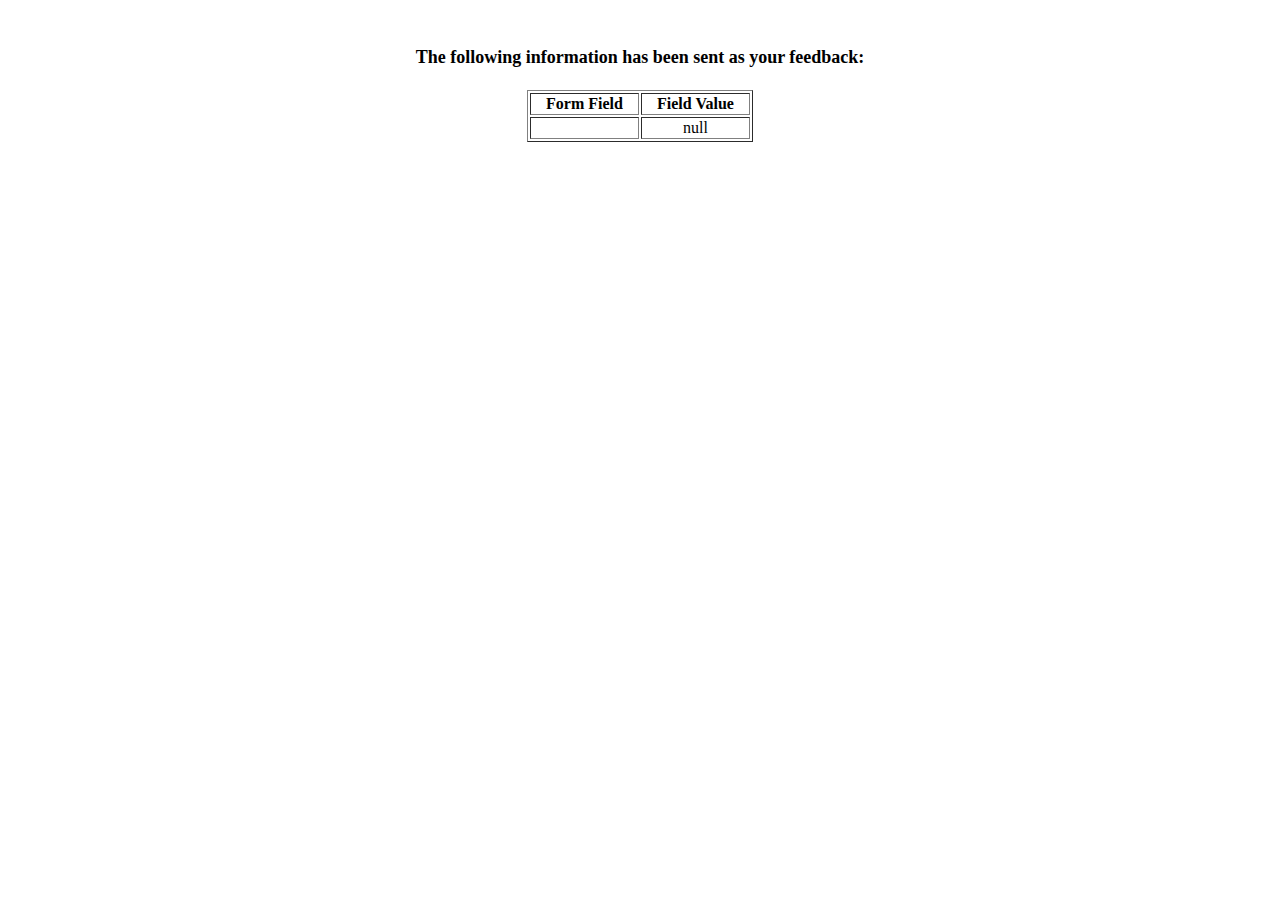
<file: show_data.html>
<html>
<head>
<title>Feedback Sent</title>
</head>
<body>
<p align=center>&nbsp;</p>
<h1 align=center><font size="+1">The following information has been sent as your
  feedback:</font></h1>

<table border="1" align=center width="226">
  <tr>
    <th align="center">Form Field</th>
    <th align="center">Field Value</th>
  </tr>

<script language="javascript">
var args = location.search.substr(1).split('&');
for (var i = 0; i < args.length; ++i) {
  var parts = args[i].split('=');
  if (parts != null) {
    var field = parts[0];
    var value = parts[1];
    if (value == null) {
      value = "null"
    }
    else {
      value = '"' + unescape(value.replace(/\+/g, ' ')) + '"';
    }

    document.writeln('<tr><td align="center">' + field + '</td>');
    document.writeln('<td align="center">' + value + '</td></tr>');
  }
}
</script>

<noscript>
<tr><td>
<p>You need to turn on Javascript in your browser.</p>

<p>In Microsoft Internet Explorer 4 or greater:</p>
<ul>
<li>From the "Tools" menu (in IE 4, it's the "View" menu), select "Internet Options".</li>
<li>Click on the "Security" tab.</li>
<li>Click on the "Custom Level" button. (In IE 4, select "Custom"
and then click on "Settings...".)</li>
<li>Under "Active scripting" make sure "Enable" is selected.</li>
</ul>

<p>In Netscape version 4 or greater:</p>
<ul>
<li>From the <b>Edit</b> menu, select <b>Preferences</b>.</li>
<li>In the <b>Category</b> list on the left, click on the word "Advanced".</li>
<li>In the panel on the right, make sure "Enable JavaScript" is checked.</li>
<li>Click the <b>OK</b> button.</li>
</ul>

</td></tr>
</noscript>

</table>
</body>
</html>
</file>
<file: styles.css>
* {
  margin: 0;
  padding: 0;
  box-sizing: border-box;
  font-family: "Comic Neue", cursive;
}
body {
  width: 100vw;
  background-color: rgb(213, 215, 216);
  display: flex;
  flex-direction: column;
}
header {
  width: 100vw;
  display: flex;
  justify-content: space-between;
  background: linear-gradient(rgba(5, 7, 12, 0.45), rgba(5, 7, 12, 0.45)),
    url(./assets/design1_image1.jpg);

  height: 300px;
  background-size: cover;
}
h1 {
  color: white;
  padding: 10px 0 0 0px;

  font-size: 3rem;
  text-shadow: #000 0.1em 0.1em;
}
#imgLogo {
  height: 30vh;
  border: #000 2px solid;
  border-radius: 50%;
  align-self: flex-end;
  margin-right: 2rem;
  margin-top: 10vh;
}
.subtittle {
  background-color: black;
  width: 100vw;
  color: white;
  text-align: center;
}
/*arregler esto*/
.subtittle:hover {
  flex-grow: calc(4.3);
}
h2 {
  padding: 0.6rem;
}

#imgLogo:hover {
  transition: 3s;
  transform: translate(-950px);
}

main {
  width: 100vw;
  display: flex;
  flex-wrap: wrap;
}
.main-home {
  width: 100vw;
  display: flex;
  flex-direction: row;
  justify-content: center;
  flex-wrap: wrap;
}

.main-about {
  display: flex;
  flex-wrap: wrap;
  flex-direction: row;
  justify-content: flex-start;
}
.main-contact {
  display: flex;
  flex-direction: row;
  justify-content: flex-start;
}

.main-game-info {
  margin: 5%;
  display: flex;
  flex-wrap: wrap;
  flex-direction: column;
  justify-content: flex-end;
  width: 80vw;
  gap: 2rem;
  align-content: center;
}

.main-form {
  display: flex;
  justify-content: center;
}

nav {
  width: 40px;
  display: flex;
  flex-direction: column;
  justify-content: center;
  align-items: center;
  gap: 2rem;
}

.nav-about {
  display: flex;
  width: 20vw;
  justify-content: start;
  margin-top: 10vh;
}
.nav-home {
  display: flex;
  /* width: 20vw; */
  margin-top: 10vh;
  margin-right: 20vw;
  justify-content: start;
}

.nav-contact {
  display: flex;
  width: 20vw;
  margin-top: 10vh;
}

.nav-rules {
  display: flex;
  width: 20vw;
  margin-top: 10vh;
}
nav > a {
  text-decoration: none;
  background: #000;
  transition: 1s;
  width: 15vw;
  margin: 0 0 0 5vw;
  padding: 0.5rem;
  border-radius: 5px;
  text-align: center;
  font: size 1.2em;
  color: coral;
  box-shadow: #615d5d 0.3em 0.5em;
  transition: 0.5s;
  border: #2d2a2a solid 1px;
}
/* inicio media query*/

@media screen and (max-width: 427px) {
  .main-home {
    width: 100%;
    flex-direction: column;
    justify-content: center;
  }
  .nav-home {
    width: 100%;
    margin-top: 10vh;

    justify-content: center;
  }
  nav > a {
    text-decoration: none;
    background: #000;
    transition: 1s;
    width: 80%;
    margin: 0 0 0 5vw;
    padding: 0.5rem;
    border-radius: 5px;
    text-align: center;
    font: size 1.2em;
    color: coral;
    box-shadow: #615d5d 0.3em 0.5em;
    transition: 0.5s;
    border: #2d2a2a solid 1px;
  }
  #imgLogo {
    height: 10vh;
    border: #000 2px solid;
    border-radius: 50%;
    align-self: flex-end;
    margin-right: 2rem;
    margin-top: 10vh;
  }
  .image-1 {
    margin-top: 2em;
    width: 50%;
    border: 3px solid black;
    border-radius: 3px;
    box-shadow: gray 0.4em 0.9em;
  }
  .main-about {
    width: 100%;
    display: flex;
    flex-wrap: wrap;
    flex-direction: column;
    justify-content: flex-start;
  }
  .container-about {
    margin: 0;
    display: flex;
    flex-direction: column;
    width: 100%;
  }
  .nav-about {
    display: flex;
    width: 100%;
    justify-content: start;
    margin-top: 5%;
  }
}

/* final media queri*/

.nav-form {
  display: flex;
  width: 20vw;
  margin-top: 15vh;
  margin-right: 15vw;
  justify-content: start;
}

a:hover {
  color: white;
  background-color: rgb(233, 7, 7);
  flex-grow: calc(0.1rem);
}
.active {
  color: red;
}
.container-about {
  margin: 6vw 0 0 15vw;
  display: flex;
  flex-direction: column;
  max-width: 50vw;
}
.container-home {
  margin-top: 6vh;

  /* margin: 6vw 0 0 15vw; */
  display: flex;
  flex-direction: column;
  width: 50vw;
}
.container-rules-1 {
  display: flex;
  flex-wrap: wrap;
  justify-content: center;
  align-items: center;
}

.container-rules-2 {
  width: 80vw;
  display: flex;
  flex-direction: column;
  flex-wrap: wrap;
  margin: 10rem 10rem 10rem 10rem;
}
.container-rules-2 > p li h2 {
  padding: 1rem;
  margin: 5rem 0 5rem 0;
  text-align: center;
}
.titulo-rules {
  display: flex;
  flex-direction: column;
  align-items: flex-end;
  width: 50vw;
}
.section-rules {
  width: auto;
  display: flex;
  flex-direction: column;
  justify-content: center;
}
section > h3 {
  font-size: 1.2em;
  padding: 1rem 0 1rem 0;
}

section > p {
  font-size: 1.2em;
}
.image {
  margin-top: 3em;
  width: 35vw;
  border: 3px solid black;
  border-radius: 3px;
  box-shadow: gray 0.4em 0.9em;
}
.image:hover {
  transition: 5s;
  transform: translate(500px);
}
#image_3 {
  width: 40vw;
}

.container-contact {
  margin: 6vw 0 0 15vw;
  display: flex;
  flex-direction: column;
  max-width: 50vw;
}
table {
  width: 50vw;
  border: #f5faf7 2px solid;
  border-radius: 15px;
}

tr,
th,
td {
  border: #8cedae 2px solid;

  text-align: center;
  max-width: 60vw;
  background-color: rgb(23, 69, 69);
  color: aliceblue;
  border-collapse: collapse;
  border-radius: 15px;
  padding: 1rem;
  margin: 1rem;
}
td > a {
  color: white;
  text-decoration: none;
  border-radius: 5px;
  padding: 0 0.3em;
}
thead > tr {
  background-color: rgb(3, 36, 36);
}
footer {
  width: 80vw;
  margin: 10px;
  padding: 1rem;
}
form {
  display: flex;
  flex-wrap: wrap;
  flex-direction: column;
  width: 50vw;
  border: #000 2px solid;
  border-radius: 4px;
  box-shadow: #2d2a2a 3px 3px;
  background-color: rgb(240, 240, 189);
  margin-right: 10vw;
  margin-top: 5vw;
  margin-bottom: 10vh;
  padding: 0.7rem;
}
fieldset {
  padding: 0.5rem;
  border-radius: 4px;
  background-color: #9cfabd;
  box-shadow: #615d5d 4px 4px;
}
fieldset > p {
  padding: 0.5rem;
}
.mapa {
  height: 2700px;
  width: 70vw;
  margin: 5vw;
  display: flex;
  flex-direction: column;
  justify-content: space-around;
  align-items: center;
  background-color: linear-gradient(rgb(1, 28, 96), rgba(2, 22, 70));
  border: #2d2a2a solid 2px;
  border-radius: 5px;
  box-shadow: 4px 4px rgb(34, 40, 110);
}
.mapa-1 .mapa-2 .mapa-3 .mapa-4 {
  margin: 30px;
}
.iframe {
  border-radius: 5px;
}
.main-game-info {
  display: flex;
}
.game-info {
  display: flex;
  justify-content: space-between;
}
</file>
